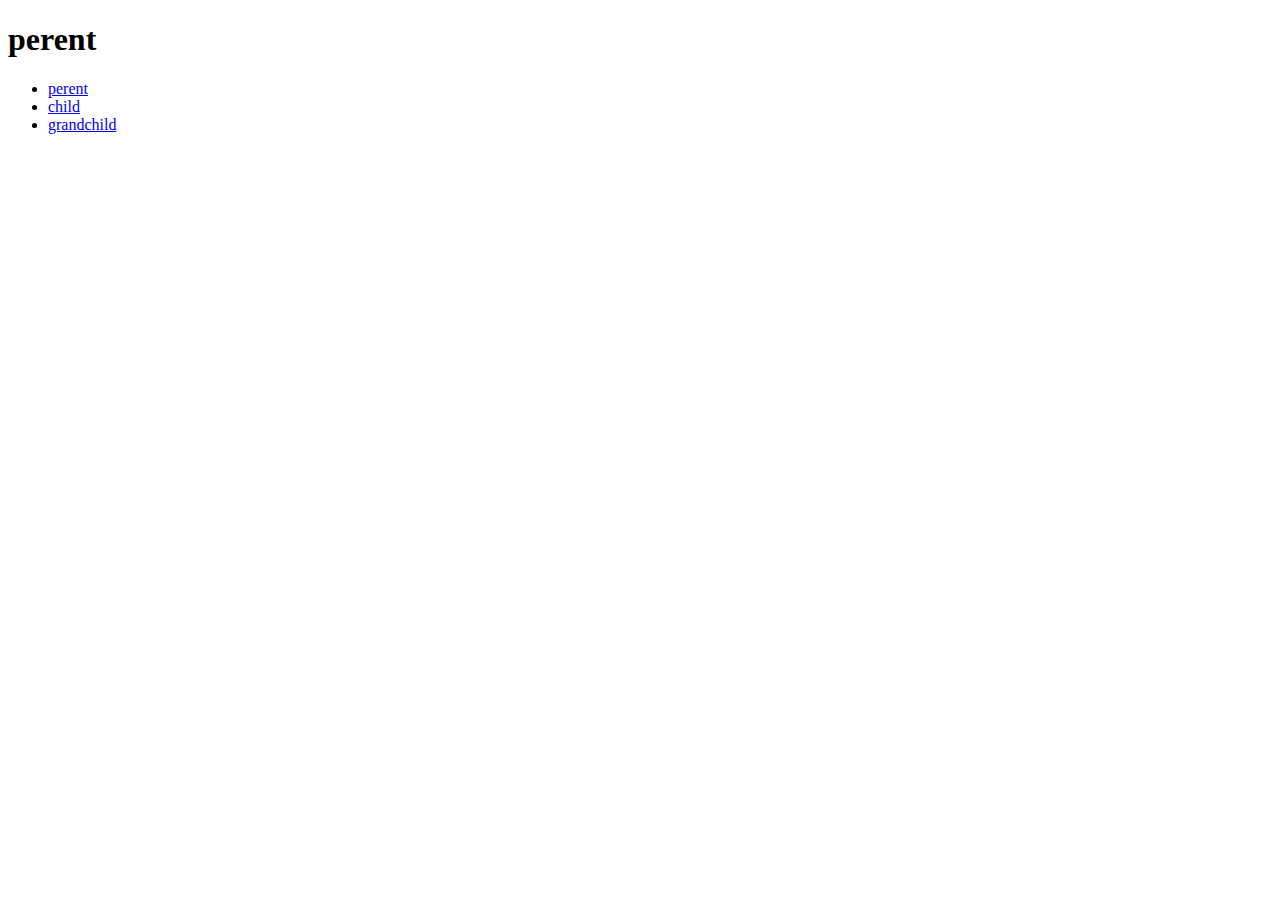
<file: index.html>
<!DOCTYPE html>
<html lang="en">
<head>
    <meta charset="UTF-8">
    <meta name="viewport" content="width=<device-width>, initial-scale=1.0">
    <title>Document</title>

</head>
<body>
    <div class="p1">

        <h1>perent</h1>
    </div>
    <ul>
        <li><a href="index.html">perent</a></li>
        <li><a href="child/child.html">child</a></li>
        <li><a href="child/grandchild/grandchild.html">grandchild</a></li>
    </ul>
</body>
</html>
</file>
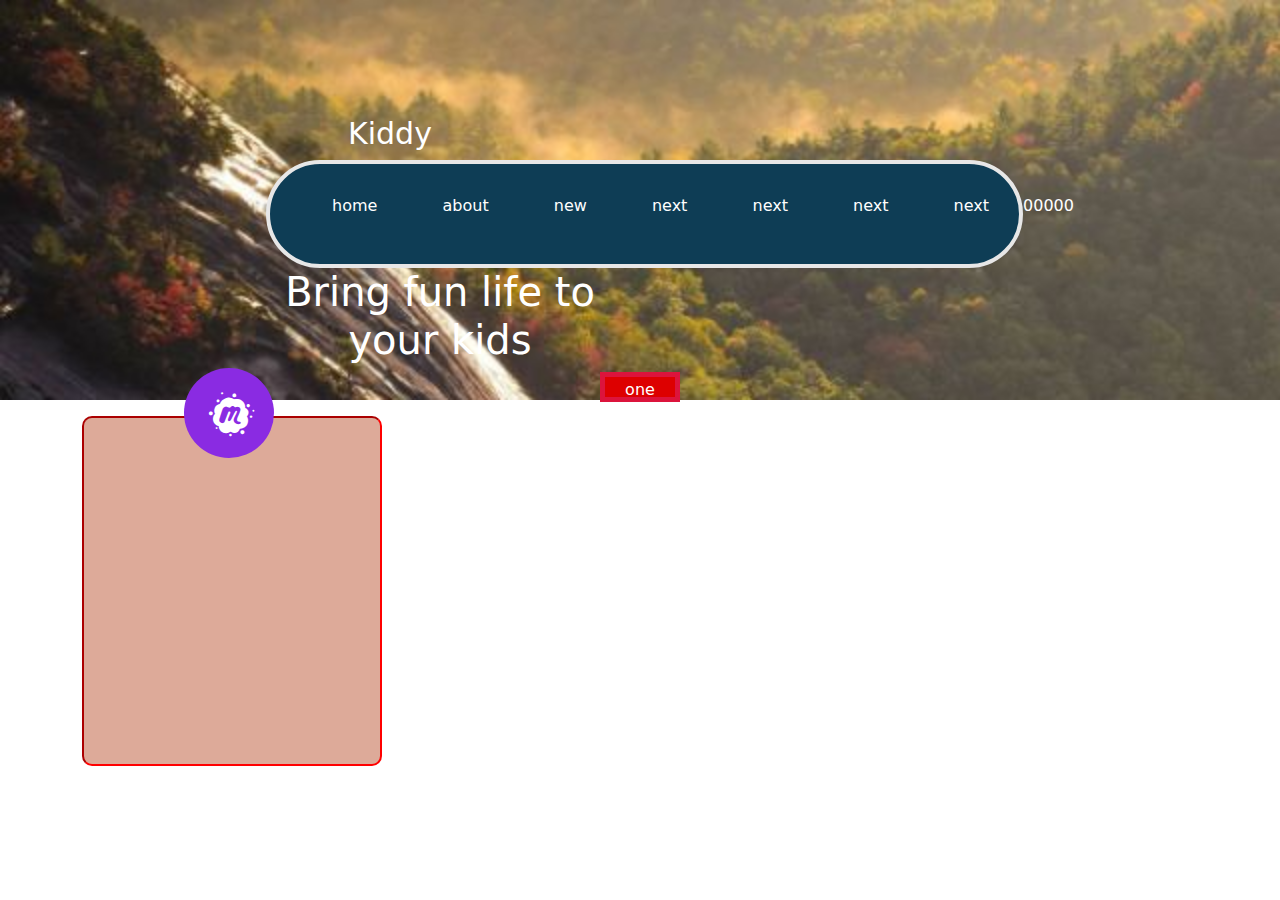
<file: class7.html>
<!DOCTYPE html>
<html lang="en">

<head>
    <meta charset="UTF-8">
    <meta name="viewport" content="width=device-width, initial-scale=1.0">
    <title>Document</title>
    <link rel="stylesheet" href="style1.css">
    <link rel="stylesheet" href="bootstrap.min.css">
    <link rel="stylesheet" href="https://cdnjs.cloudflare.com/ajax/libs/font-awesome/4.7.0/css/font-awesome.min.css">
</head>

<body>

    <div class="img">
        <p></p>
        <h3>Kiddy</h3>
        <div class="box">

            <ul>
                <li>home</li>
                <li>about</li>
                <li>new</li>
                <li>next</li>
                <li>next</li>
                <li>next</li>
                <li>next</li>
            </ul>
        </div>00000
        <h1>Bring fun life to<br>your kids</h1>
        <button>one</button>
    </div>

    </div>
    <div class="container mt-3">
        <div class="row">
            <div class="col">
                <div class="boxs">
                    <p class="pos"><i class="fa fa-meetup" aria-hidden="true"></i></p>
                </div>
            </div>
        </div>
    </div>

    <script src="bootstrap.bundle.min.js"></script>
</body>

</html>
</file>
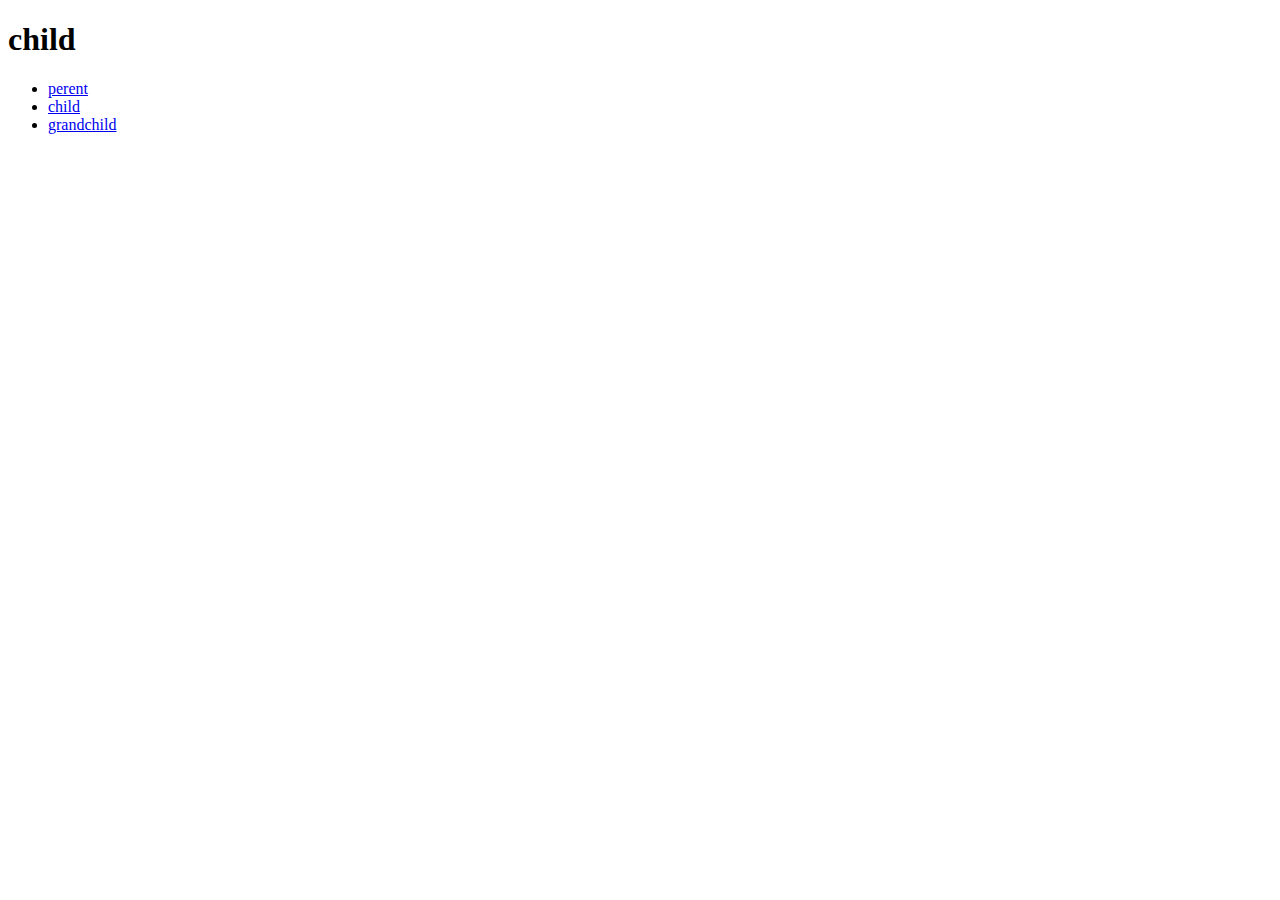
<file: child/child.html>
<!DOCTYPE html>
<html lang="en">
<head>
    <meta charset="UTF-8">
    <meta name="viewport" content="width=device-width, initial-scale=1.0">
    <title>Document</title>
</head>
<body>
    <h1>child</h1>
    <ul>
        <li><a href="../index.html">perent</a></li>
        <li><a href="child.html">child</a></li>
        <li><a href="grandchild/grandchild.html">grandchild</a></li>

    </ul>
</body>
</html>
</file>
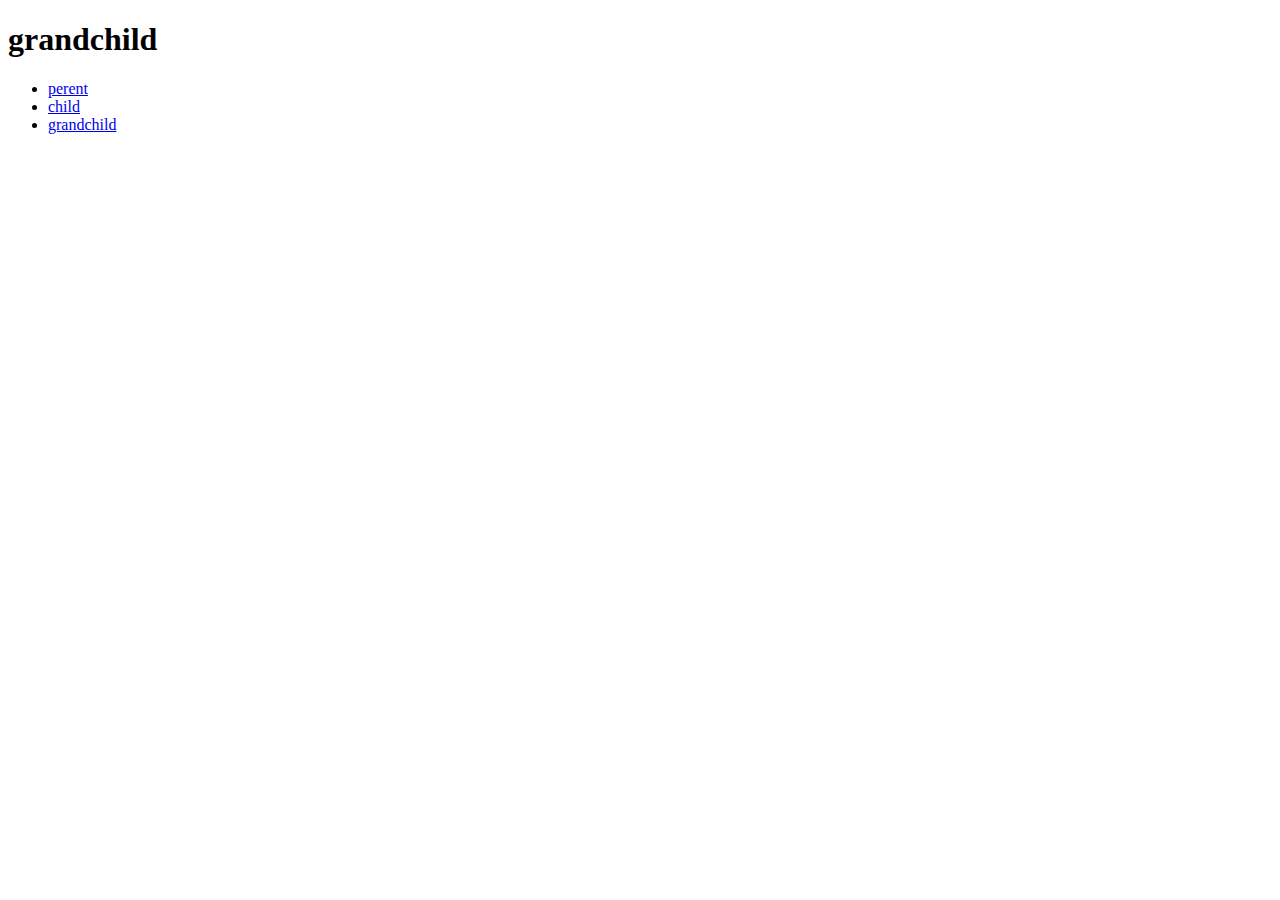
<file: child/grandchild/grandchild.html>
<!DOCTYPE html>
<html lang="en">
<head>
    <meta charset="UTF-8">
    <meta name="viewport" content="width=device-width, initial-scale=1.0">
    <title>Document</title>
</head>
<body>
    <h1>grandchild</h1>
    <ul>
        <li><a href="../../index.html">perent</a></li>
        <li><a href="../child.html">child</a></li>
        <li><a href="grandchild.html">grandchild</a></li>
    </ul>
</body>
</html>
</file>
<file: style1.css>
.img{
    text-align: center;
    padding-top:  100px;
    background-image: url(images/img_nature_wide.jpg);
    background-size: 2000px;
    color: white;
    height: 400px;
    background-repeat: no-repeat;
 
}

.box{
    border:4px solid rgb(231, 231, 231) ;
    display: inline-block;
    border-radius: 70px;
    margin-left: 60px;
    
    background-color: rgb(14, 61, 85);
    color: white;
}
span{
    text-transform: uppercase;
 }
 .box li{
    list-style-type:none;
    display: inline-block;
    padding: 30px;
 }
 .img h3{
     margin-right: 500px;
     font-size: 30px;
 }
 .img h1{
     margin-right: 400px;
     
 }
 button{
     border: 5px solid crimson;
     color: rgb(255, 255, 255);
     width: 80px;
     height: 30px;
     margin-right: 400px;
     background-color: rgb(221, 0, 0);
     border-top-left-radius: 10px;
     border-bottom-right-radius: 10px;
 }
 .boxs{
     width: 300px;
     height: 350px;
     background-color: rgb(221, 170, 153);
     border: 2px inset rgb(255, 0, 0);
     border-radius: 10px;
 }
 .pos{
     width: 90px;
     height: 90px;
     background-color: blueviolet;
     border-radius: 100%;
     position: relative;
     left: 100px;
     bottom: 50px;
 }
 .fa-meetup{
     color: white;
  font-size: 44px !important;
     padding: 24px !important;

 }
</file>
